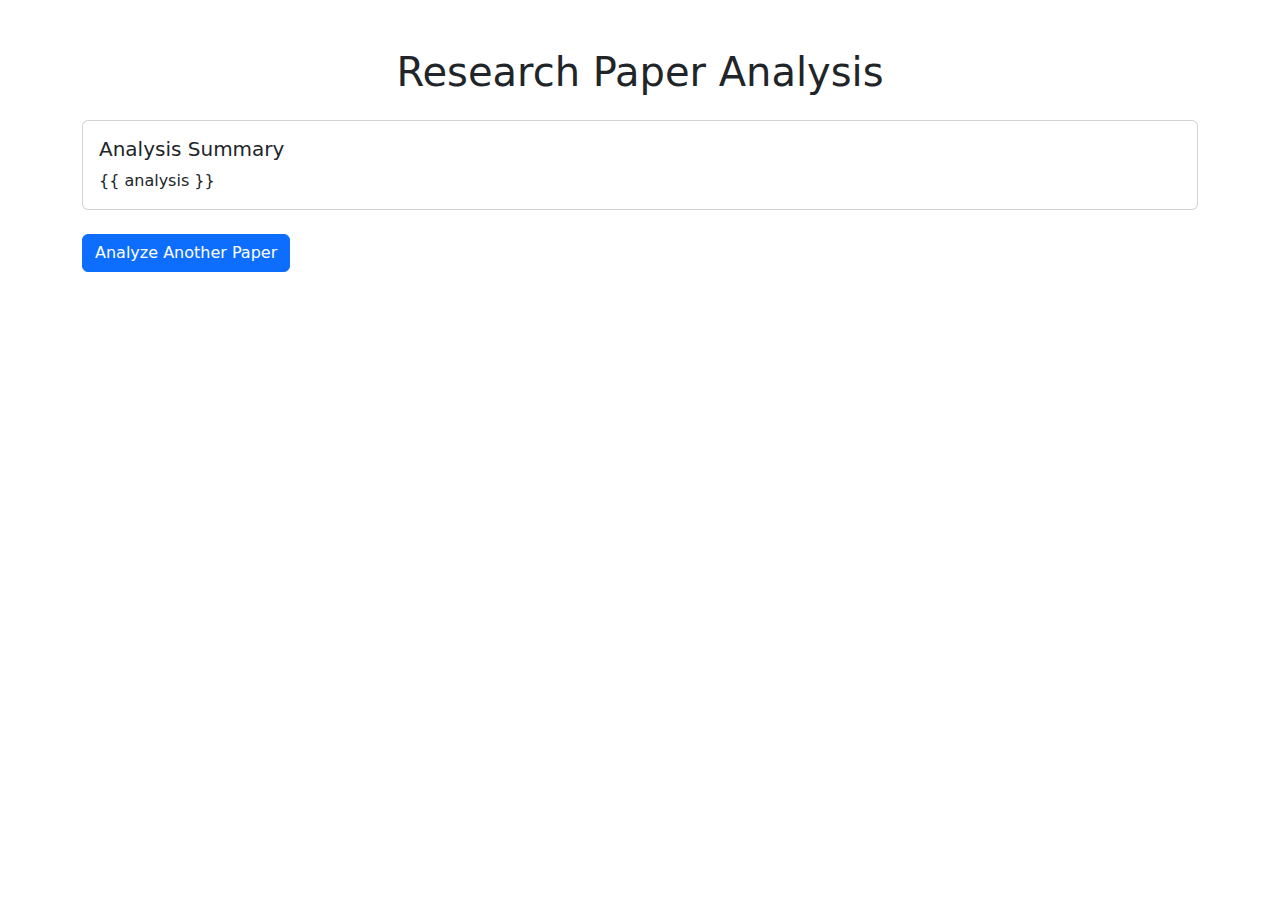
<file: templates/analysis.html>
<!DOCTYPE html>
<html lang="en">
<head>
    <meta charset="UTF-8">
    <meta name="viewport" content="width=device-width, initial-scale=1.0">
    <title>Paper Analysis Results</title>
    <link rel="stylesheet" href="https://cdn.jsdelivr.net/npm/bootstrap@5.3.0/dist/css/bootstrap.min.css">
</head>
<body>
    <div class="container mt-5">
        <h1 class="text-center">Research Paper Analysis</h1>
        <div class="card mt-4">
            <div class="card-body">
                <h5 class="card-title">Analysis Summary</h5>
                <p class="card-text">{{ analysis }}</p>
            </div>
        </div>
        <a href="/" class="btn btn-primary mt-4">Analyze Another Paper</a>
    </div>
</body>
</html>
</file>
